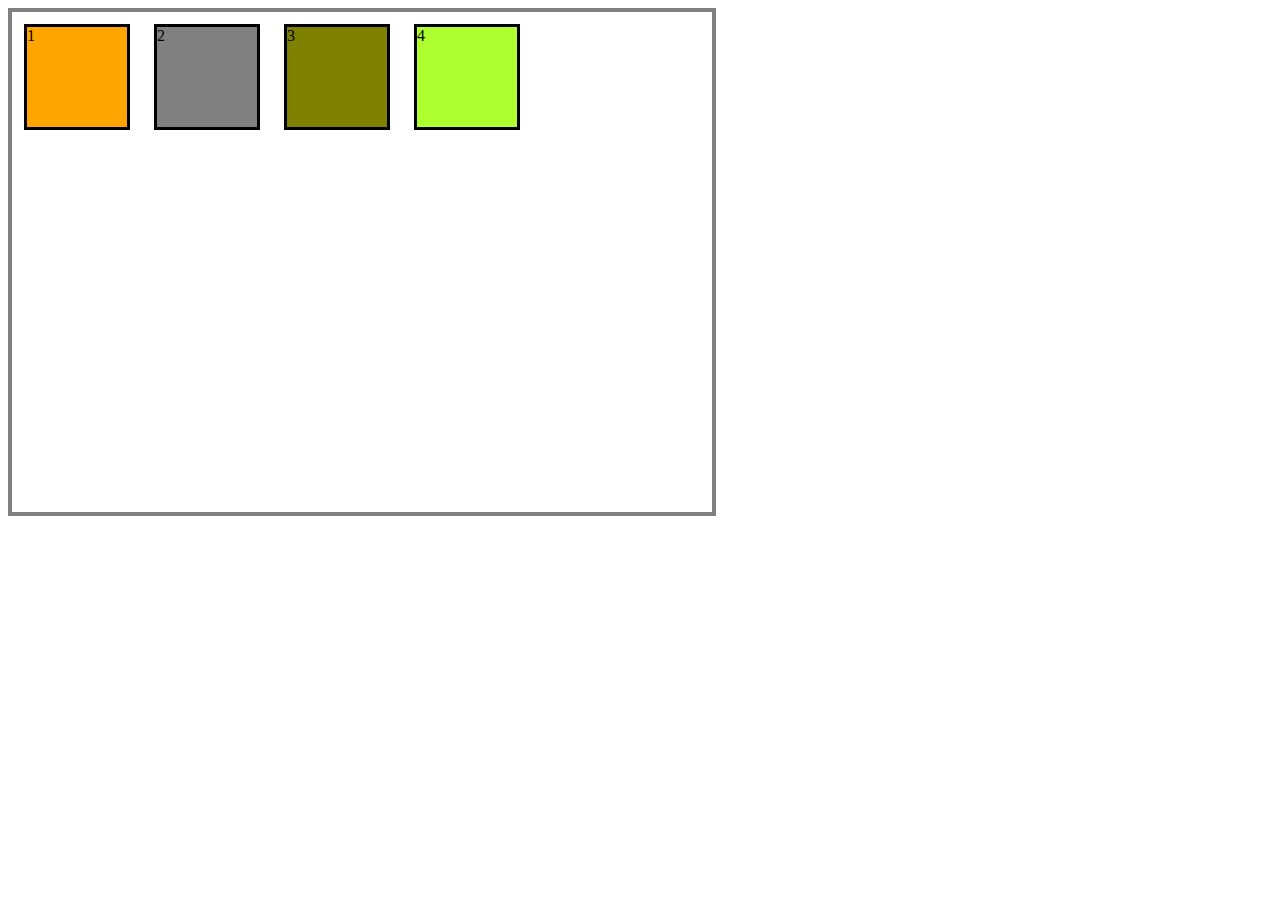
<file: index.html>
<!DOCTYPE html>
<html lang="en">
<head>
    <meta charset="UTF-8">
    <meta name="viewport" content="width=device-width, initial-scale=1.0">
    <title>CSS Flexbox</title>
    <link rel="stylesheet" href="style.css">
</head>
<body>
    <div class="f-container">
        <div class="f-item item1">1</div>
        <div class="f-item item2">2</div>
        <div class="f-item item3">3</div>
        <div class="f-item item4">4</div>
        <!-- <div class="f-item item1">1</div>
        <div class="f-item item2">2</div>
        <div class="f-item item3">3</div>
        <div class="f-item item4">4</div> -->
       
        
        
        
    </div>
    
</body>
</html>
</file>
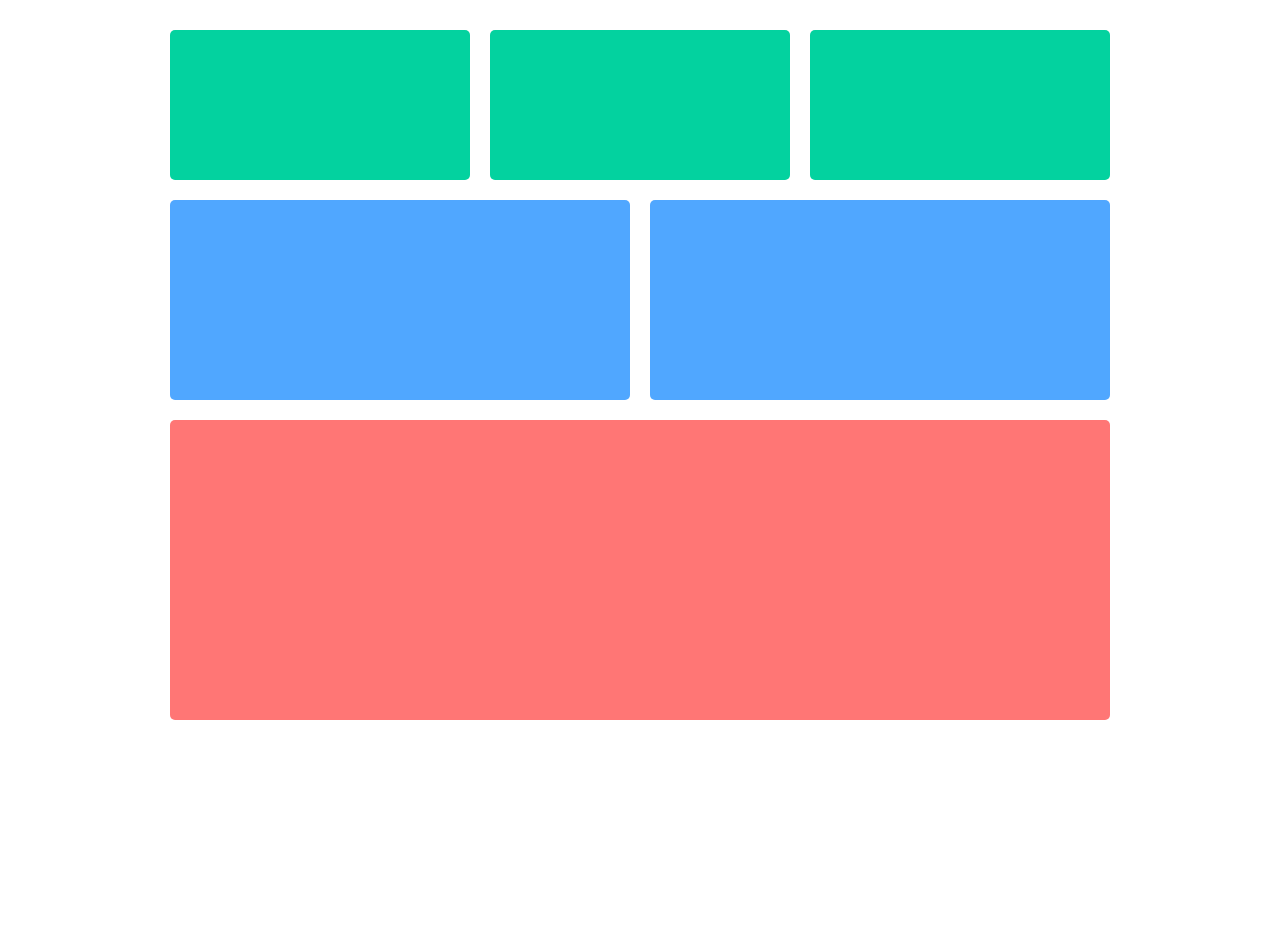
<file: flexbox.html>
<!DOCTYPE html>
<html lang="en" dir="ltr">
    <head>
<meta charset="utf-8">
<meta name="viewport" content="width=device-width,initial-scale=1.0">
<title>Responsive CSS Card Layout using Flexbox</title>
<link rel="stylesheet" href="flexbox.css">
    </head>
    <body>
<div class="container">
    <div class="row">
        <div class="card-01"></div>
        <div class="card-01"></div>
        <div class="card-01"></div>
    </div>

    <div class="row">
        <div class="card-02"></div>
        <div class="card-02"></div>
    </div>

    <div class="row">
        <div class="card-03"></div>
    </div>

</div>
    </body>
</html>
</file>
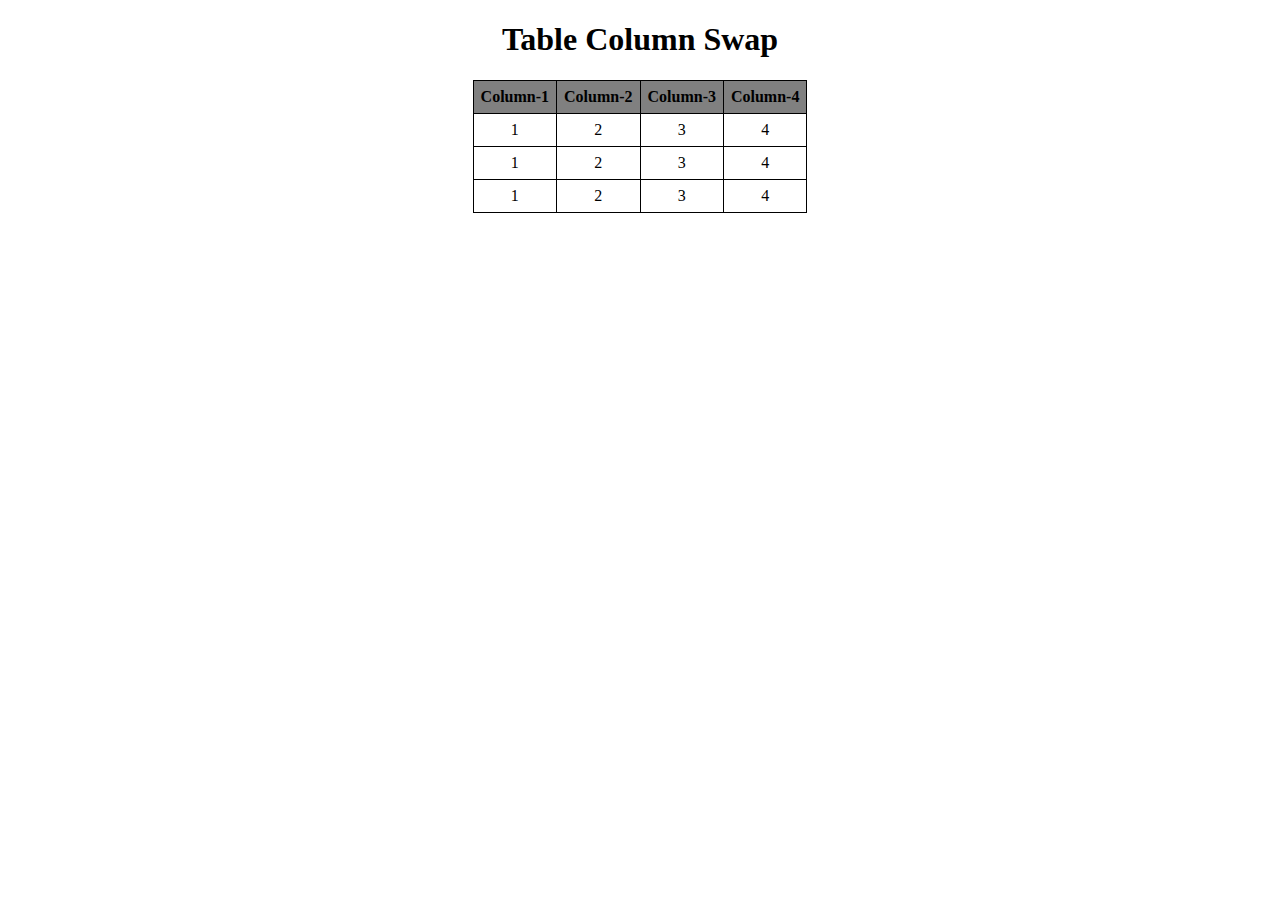
<file: Table-ColumnSwap.html>
<!DOCTYPE html>
<html lang="en">
<head>
    <meta charset="UTF-8">
    <meta name="viewport" content="width=device-width, initial-scale=1.0">
    <title>Column Swap</title>
</head>
<body>
    <style>
        table {
            border-collapse: collapse;
        }
        th, td {
            border: 1px solid black;
            padding: 7px;
            text-align: center;
        }
        th {
            background: gray;
            color: black;
            cursor: move;
        }
    </style>
    <center>
        <h1>Table Column Swap</h1>
        <table id="MyTable">
            <thead>
                <th draggable="true" ondragstart="handleDragStart(event)">Column-1</th>
                <th draggable="true" ondragstart="handleDragStart(event)">Column-2</th>
                <th draggable="true" ondragstart="handleDragStart(event)">Column-3</th>
                <th draggable="true" ondragstart="handleDragStart(event)">Column-4</th>
            </thead>
            <tbody>
                <tr>
                    <td>1</td>
                    <td>2</td>
                    <td>3</td>
                    <td>4</td>
                </tr>
                <tr>
                    <td>1</td>
                    <td>2</td>
                    <td>3</td>
                    <td>4</td>
                </tr>
                <tr>
                    <td>1</td>
                    <td>2</td>
                    <td>3</td>
                    <td>4</td>
                </tr>
            </tbody>
        </table>
    </center>  
    <script>
        var dragCol = null;

        function handleDragStart(e) {
            dragCol = this;
            e.dataTransfer.effectAllowed = 'move';
            e.dataTransfer.setData('text/html', this.outerHTML);
        }

        function handleDragOver(e) {
            if (e.preventDefault) {
                e.preventDefault();
            }
            e.dataTransfer.dropEffect = 'move';
            return false;
        }

        function handleDrop(e) {
            if (e.stopPropagation) {
                e.stopPropagation();
            }
            if (dragCol !== this) {
                var sourceIndex = Array.from(dragCol.parentNode.children).indexOf(dragCol);
                var targetIndex = Array.from(this.parentNode.children).indexOf(this);
                var table = document.getElementById('MyTable');
                var rows = table.rows;
                for (var i = 0; i < rows.length; i++) {
                    var sourceCell = rows[i].cells[sourceIndex];
                    var targetCell = rows[i].cells[targetIndex];
                    var tempHTML = sourceCell.innerHTML;
                    sourceCell.innerHTML = targetCell.innerHTML;
                    targetCell.innerHTML = tempHTML;
                }
            }
            return false;
        }

        var cols = document.querySelectorAll('th');
        [].forEach.call(cols, function(col) {
            col.addEventListener('dragstart', handleDragStart, false);
            col.addEventListener('dragover', handleDragOver, false);
            col.addEventListener('drop', handleDrop, false);
        });
    </script>
</body>
</html>
</file>
<file: style.css>
.f-container{
display: flex;
height: 500px;
width: 700px;
border: 4px solid gray;
/* flex-direction: row; */
/* flex-direction: row-reverse; */
/* flex-direction: column; */
/* flex-direction: column-reverse; */
/* flex-wrap: wrap; */
/* flex-wrap: wrap-reverse; */
/* justify-content: center; */
/* justify-content: flex-start; */
/* justify-content: flex-end; */
/* justify-content: space-around; */
/* justify-content: space-between; */
/* justify-content: space-evenly; */
/* align-items: center; */
/* align-items: flex-start; */
/* align-items: flex-end; */
/* align-items: baseline; */
}

.f-item{

height: 100px;
width: 100px;
margin:12px;
border:3px solid black;


}
.item1{
    background-color:orange;
    /* order:2; */
    /* flex-grow: 2; */
   flex-shrink: 2;
}
.item2{
    background-color:gray;
    /* order:8; */
    /* flex-grow: 2; */
    /* align-self: center; */
}
.item3{
    background-color:olive;
    /* order:5; */
    /* flex-grow: 2; */
    /* align-self: flex-end; */
}
.item4{
    background-color:greenyellow;
    /* order:7; */
}
</file>
<file: flexbox.css>
body{
    height: 100vh;
    
}
.container{
    margin: 20px;
}

.row{
    width: 100%;
    display: flex;
    justify-content: center;
    flex-wrap: wrap;
}
.card-01{
    background: #03D29F;
    position: relative;
    flex: 1;
    max-width: 300px;
    height: 150px;
    margin: 10px;
    border-radius: 5px;
   
}

.card-02{
    background: #50A7FF;
    position: relative;
    flex: 1;
    max-width: 460px;
    height: 200px;
    margin: 10px;
    border-radius: 5px;
   
}

.card-03{
    background: #FF7675;
    position: relative;
    flex: 1;
    max-width: 940px;
    height: 300px;
    margin: 10px;
    border-radius: 5px;
   
}

@media (max-width:800px){
    .card-01{
        flex: 100%;
        max-width: 600px;
    }

    .card-02{
        flex: 100%;
        max-width: 600px;
    }   
    
    .card-03{
        flex: 100%;
        max-width: 600px;
    }   
}
@media (max-width:800px){
    .card-01{
        flex: 100%;
        max-width: 600px;
    }

    .card-02{
        flex: 100%;
        max-width: 600px;
    }   
    
    .card-03{
        flex: 100%;
        max-width: 600px;
    }   
}
</file>
